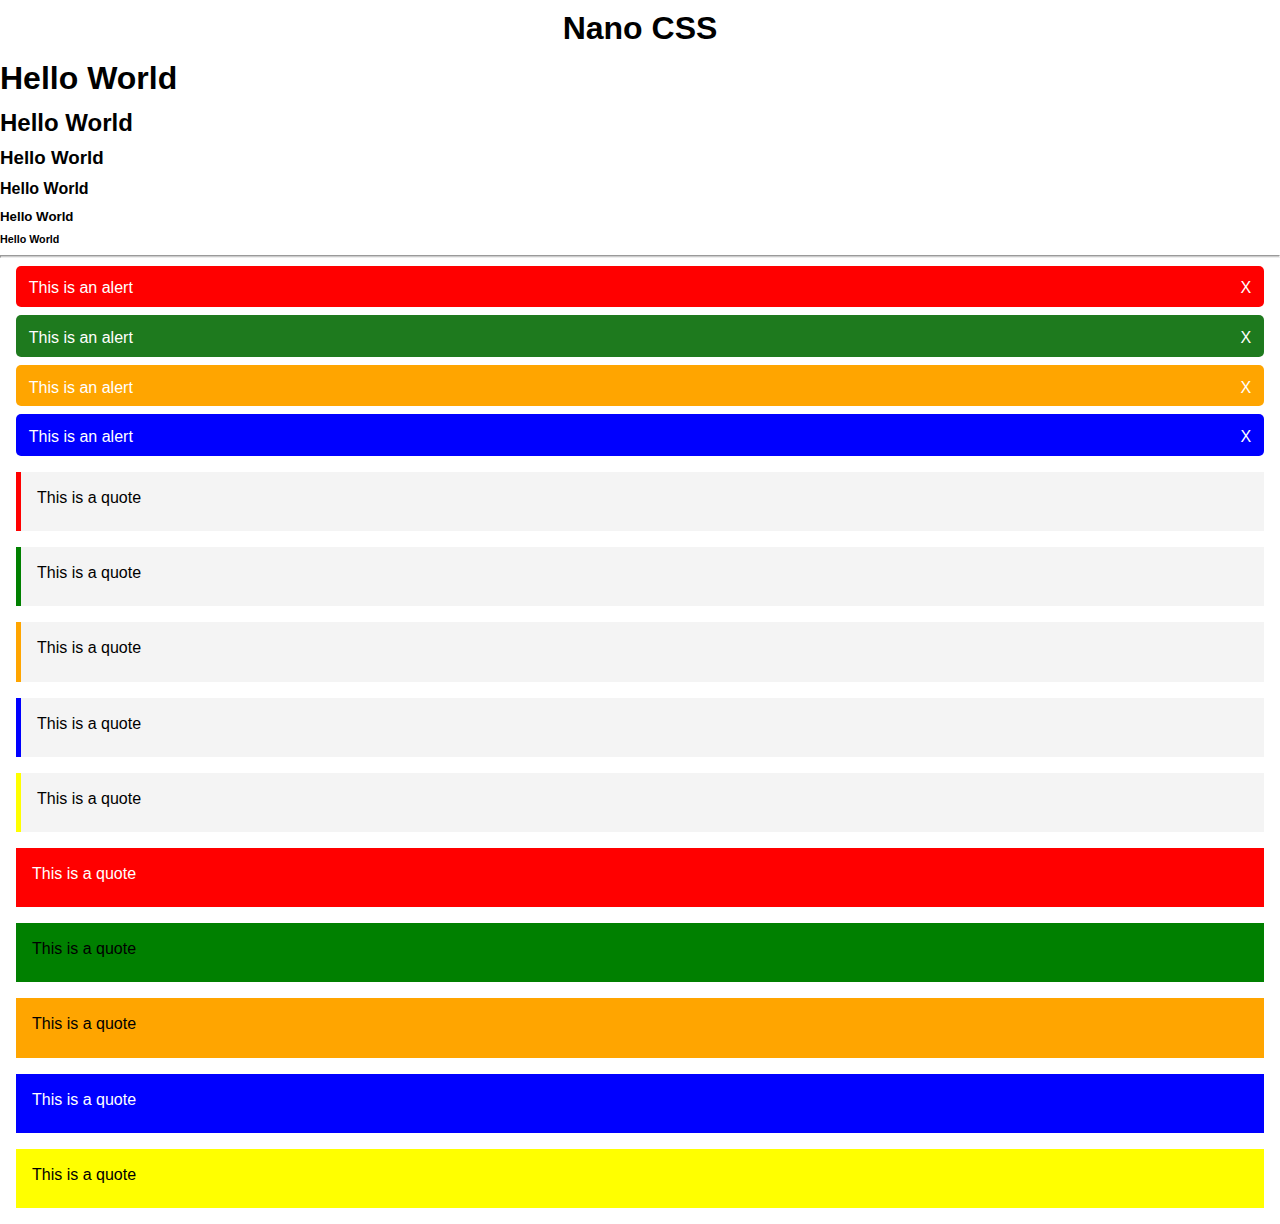
<file: Prepare/Part 2/index.html>
<!DOCTYPE html>
<html lang="en">
  <head>
    <meta charset="UTF-8" />
    <meta name="viewport" content="width=device-width, initial-scale=1.0" />
    <meta http-equiv="X-UA-Compatible" content="ie=edge" />
    <link rel="stylesheet" href="./css/nano.css" />
    <title>Nano CSS - Part 1</title>
  </head>
  <body>
    <h1 class="text-center">Nano CSS</h1>
    <h1>Hello World</h1>
    <h2>Hello World</h2>
    <h3>Hello World</h3>
    <h4>Hello World</h4>
    <h5>Hello World</h5>
    <h6>Hello World</h6>
    <hr />
    <!-- Alerts -->
    <div class="alert alert-red">
      This is an alert <a class="alert-close-btn">X</a>
    </div>
    <div class="alert alert-green">
      This is an alert <a class="alert-close-btn">X</a>
    </div>
    <div class="alert alert-orange">
      This is an alert <a class="alert-close-btn">X</a>
    </div>
    <div class="alert alert-blue">
      This is an alert <a class="alert-close-btn">X</a>
    </div>

    <!-- Quotes -->
    <div class="quote quote-border-red">
      <p>This is a quote</p>
    </div>
    <div class="quote quote-border-green">
      <p>This is a quote</p>
    </div>
    <div class="quote quote-border-orange">
      <p>This is a quote</p>
    </div>
    <div class="quote quote-border-blue">
      <p>This is a quote</p>
    </div>
    <div class="quote quote-border-yellow">
      <p>This is a quote</p>
    </div>
    <!-- Quote with Background -->
    <div class="quote quote-background-red">
      <p>This is a quote</p>
    </div>
    <div class="quote quote-background-green">
      <p>This is a quote</p>
    </div>
    <div class="quote quote-background-orange">
      <p>This is a quote</p>
    </div>
    <div class="quote quote-background-blue">
      <p>This is a quote</p>
    </div>
    <div class="quote quote-background-yellow">
      <p>This is a quote</p>
    </div>
  </body>
</html>
</file>
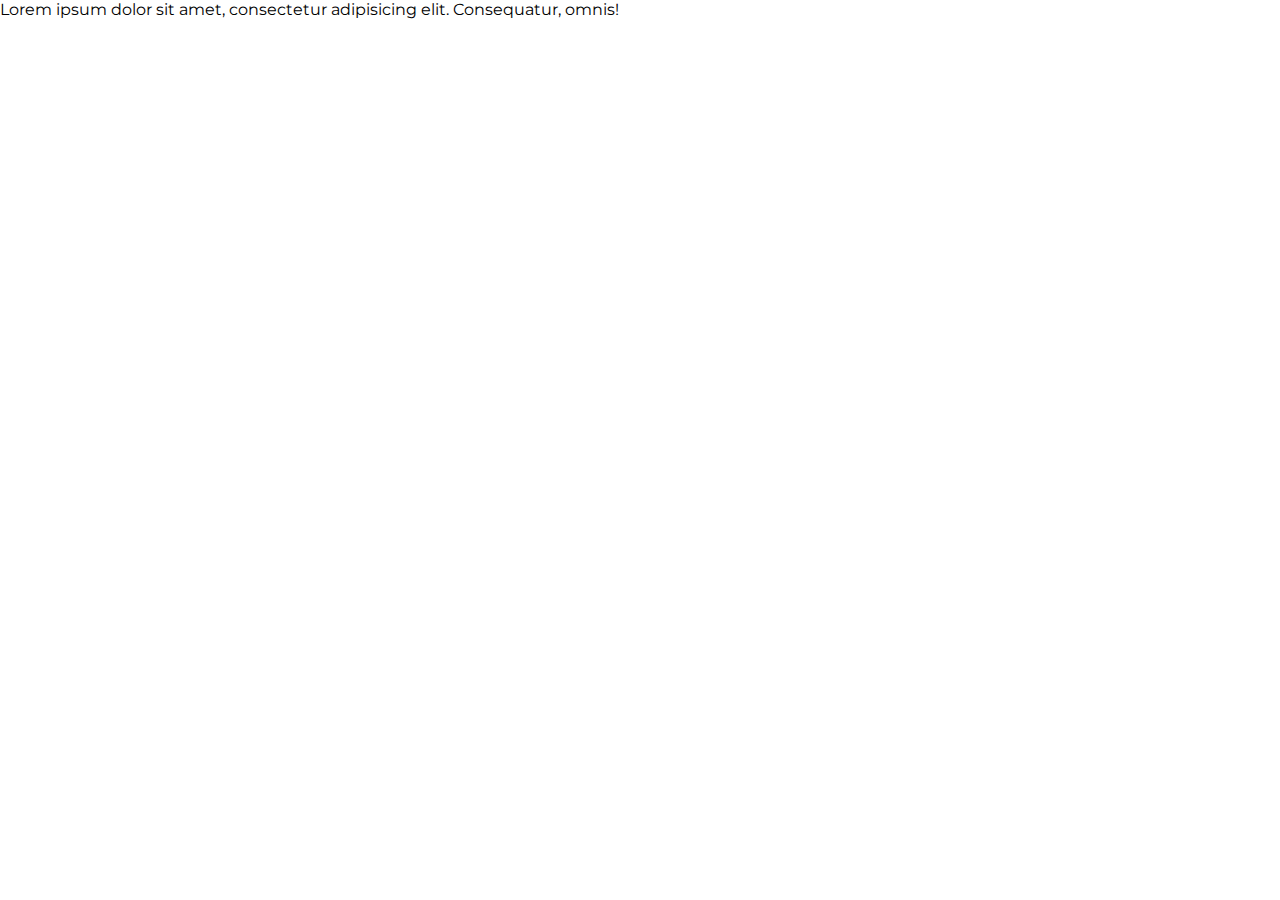
<file: Production/Part 1/index.html>
<!DOCTYPE html>
<html lang="en">
  <head>
    <meta charset="UTF-8" />
    <meta name="viewport" content="width=device-width, initial-scale=1.0" />
    <meta http-equiv="X-UA-Compatible" content="ie=edge" />
    <title>Nano CSS - Part 1 - Prod</title>
    <link rel="stylesheet" href="./css/nano.css" />
  </head>
  <body>
    <p class="font-montserrat">
      Lorem ipsum dolor sit amet, consectetur adipisicing elit. Consequatur,
      omnis!
    </p>
  </body>
</html>
</file>
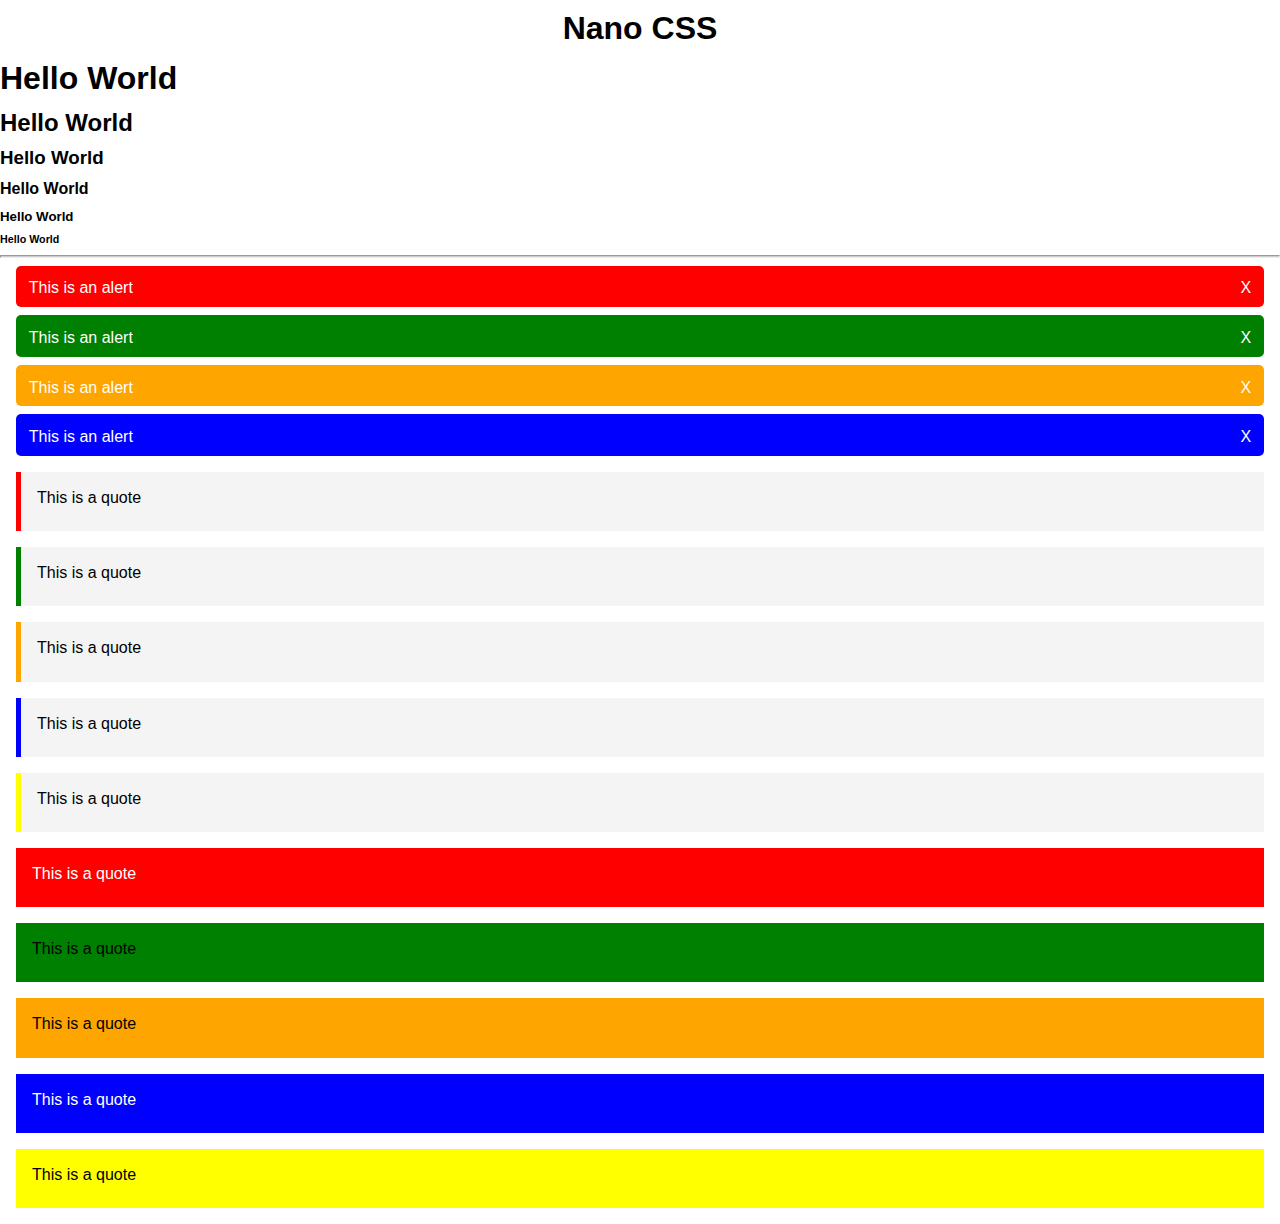
<file: Production/Part 2/index.html>
<!DOCTYPE html>
<html lang="en">
  <head>
    <meta charset="UTF-8" />
    <meta name="viewport" content="width=device-width, initial-scale=1.0" />
    <meta http-equiv="X-UA-Compatible" content="ie=edge" />
    <link rel="stylesheet" href="./nano.css" />
    <title>Nano CSS - Part 2</title>
  </head>
  <body>
    <h1 class="text-center">Nano CSS</h1>
    <h1>Hello World</h1>
    <h2>Hello World</h2>
    <h3>Hello World</h3>
    <h4>Hello World</h4>
    <h5>Hello World</h5>
    <h6>Hello World</h6>
    <hr />
    <!-- Alerts -->
    <div class="alert alert-red">
      This is an alert <a class="alert-close-btn">X</a>
    </div>
    <div class="alert alert-green">
      This is an alert <a class="alert-close-btn">X</a>
    </div>
    <div class="alert alert-orange">
      This is an alert <a class="alert-close-btn">X</a>
    </div>
    <div class="alert alert-blue">
      This is an alert <a class="alert-close-btn">X</a>
    </div>

    <!-- Quotes -->
    <div class="quote quote-border-red">
      <p>This is a quote</p>
    </div>
    <div class="quote quote-border-green">
      <p>This is a quote</p>
    </div>
    <div class="quote quote-border-orange">
      <p>This is a quote</p>
    </div>
    <div class="quote quote-border-blue">
      <p>This is a quote</p>
    </div>
    <div class="quote quote-border-yellow">
      <p>This is a quote</p>
    </div>
    <!-- Quote with Background -->
    <div class="quote quote-background-red">
      <p>This is a quote</p>
    </div>
    <div class="quote quote-background-green">
      <p>This is a quote</p>
    </div>
    <div class="quote quote-background-orange">
      <p>This is a quote</p>
    </div>
    <div class="quote quote-background-blue">
      <p>This is a quote</p>
    </div>
    <div class="quote quote-background-yellow">
      <p>This is a quote</p>
    </div>
  </body>
</html>
</file>
<file: Prepare/Part 2/css/nano.css>
/* Font Import */
@import url("https://fonts.googleapis.com/css?family=Abel|Anton|Cabin|Dancing+Script|Indie+Flower|Lacquer|Lato|Lobster|Long+Cang|Lora|Ma+Shan+Zheng|Montserrat|Muli|Open+Sans|Oswald|Pacifico|Raleway|Roboto&display=swap");

/* General Reset */
* {
  margin: 0;
  padding: 0;
}

/* Body Base */
body {
  font-family: sans-serif;
  background: #fff;
  font-size: 1rem;
  line-height: 1.3;
}

/* Font Classes */
.font-abel {
  font-family: "Abel", sans-serif;
}

.font-anton {
  font-family: "anton", sans-serif;
}

.font-cabin {
  font-family: "cabin", sans-serif;
}

.font-dancing {
  font-family: "Dancing Script", cursive;
}

.font-indie {
  font-family: "Indie Flower", cursive;
}

.font-lacquer {
  font-family: "Lacquer", sans-serif;
}

.font-lato {
  font-family: "Lato", sans-serif;
}

.font-lobster {
  font-family: "Lobster", cursive;
}
.font-long {
  font-family: "Long Cang", cursive;
}

.font-lora {
  font-family: "Lora", serif;
}

.font-ma {
  font-family: "Ma Shan Zheng", cursive;
}

.font-montserrat {
  font-family: "Montserrat", sans-serif;
}

.font-muli {
  font-family: "Muli", sans-serif;
}

.font-open {
  font-family: "Open Sans", sans-serif;
}

.font-oswald {
  font-family: "Oswald", sans-serif;
}

.font-pacifico {
  font-family: "Pacifico", cursive;
}

.font-raleway {
  font-family: "Raleway", sans-serif;
}

.font-roboto {
  font-family: "Roboto", sans-serif;
}

/* Headings */
h1,
h2,
h3,
h4,
h5,
h6 {
  margin: 0.5rem 0;
  display: block;
}

/* Paragraph */
p {
  margin-bottom: 0.4rem;
  display: block;
}

/* PADDING */
/* Padding Around */
.p-1 {
  padding: 1rem;
}

.p-2 {
  padding: 2rem;
}

.p-3 {
  padding: 3rem;
}

.p-4 {
  padding: 4rem;
}

/* Padding Top */
.pt-1 {
  padding-top: 1rem;
}

.pt-2 {
  padding-top: 2rem;
}

.pt-3 {
  padding-top: 3rem;
}

.pt-4 {
  padding-top: 4rem;
}

/* Padding Bottom */
.pb-1 {
  padding-bottom: 1rem;
}

.pb-2 {
  padding-bottom: 2rem;
}

.pb-3 {
  padding-bottom: 3rem;
}

.pb-4 {
  padding-bottom: 4rem;
}

/* Padding Left */
.pl-1 {
  padding-left: 1rem;
}

.pl-2 {
  padding-left: 2rem;
}

.pl-3 {
  padding-left: 3rem;
}

.pl-4 {
  padding-left: 4rem;
}

/* Padding Right */
.pr-1 {
  padding-right: 1rem;
}

.pr-2 {
  padding-right: 2rem;
}

.pr-3 {
  padding-right: 3rem;
}

.pr-4 {
  padding-right: 4rem;
}

/* Padding Y */
.py-1 {
  padding: 1rem 0;
}

.py-2 {
  padding-bottom: 2rem 0;
}

.py-3 {
  padding-bottom: 3rem 0;
}

.py-4 {
  padding-bottom: 4rem 0;
}

/* Padding X */
.px-1 {
  padding: 0 1rem;
}

.px-2 {
  padding-bottom: 0 2rem;
}

.px-3 {
  padding-bottom: 0 3rem;
}

.px-4 {
  padding-bottom: 0 4rem;
}

/* Margin Classes */
/* margin Around */
.m-1 {
  margin: 1rem;
}

.m-2 {
  margin: 2rem;
}

.m-3 {
  margin: 3rem;
}

.m-4 {
  margin: 4rem;
}

/* margin Top */
.mt-1 {
  margin-top: 1rem;
}

.mt-2 {
  margin-top: 2rem;
}

.mt-3 {
  margin-top: 3rem;
}

.mt-4 {
  margin-top: 4rem;
}

/* margin Bottom */
.mb-1 {
  margin-bottom: 1rem;
}

.mb-2 {
  margin-bottom: 2rem;
}

.mb-3 {
  margin-bottom: 3rem;
}

.mb-4 {
  margin-bottom: 4rem;
}

/* margin Left */
.ml-1 {
  margin-left: 1rem;
}

.ml-2 {
  margin-left: 2rem;
}

.ml-3 {
  margin-left: 3rem;
}

.ml-4 {
  margin-left: 4rem;
}

/* margin Right */
.mr-1 {
  margin-right: 1rem;
}

.mr-2 {
  margin-right: 2rem;
}

.mr-3 {
  margin-right: 3rem;
}

.mr-4 {
  margin-right: 4rem;
}

/* margin Y */
.my-1 {
  margin: 1rem 0;
}

.my-2 {
  margin-bottom: 2rem 0;
}

.my-3 {
  margin-bottom: 3rem 0;
}

.my-4 {
  margin-bottom: 4rem 0;
}

/* margin X */
.px-1 {
  margin: 0 1rem;
}

.px-2 {
  margin-bottom: 0 2rem;
}

.px-3 {
  margin-bottom: 0 3rem;
}

.px-4 {
  margin-bottom: 0 4rem;
}

/* Alignment Classes */
.text-left {
  text-align: left;
}

.text-center {
  text-align: center;
}

.text-right {
  text-align: right;
}

.text-justify {
  text-align: justify;
}

/* HR */
hr {
  height: 1px;
  background: #ccc;
}

/* Alerts */
.alert {
  height: 1rem;
  color: white;
  margin: 0.5rem 1rem;
  padding: 0.8rem;
  border-radius: 5px;
}

.alert-green {
  background: rgb(30, 122, 30);
}

.alert-red {
  background: red;
}

.alert-orange {
  background: orange;
}

.alert-blue {
  background: blue;
}

.alert-close-btn {
  float: right;
  cursor: pointer;
}

/* Quotes */
.quote {
  background: #f4f4f4;
  margin: 1rem;
  padding: 1rem;
  border: none;
}

.quote-border-red {
  border-left: 5px solid red;
}
.quote-border-green {
  border-left: 5px solid green;
}
.quote-border-yellow {
  border-left: 5px solid yellow;
}
.quote-border-blue {
  border-left: 5px solid blue;
}
.quote-border-orange {
  border-left: 5px solid orange;
}

.quote-background-red {
  background: red;
  color: white;
}
.quote-background-green {
  background: green;
}
.quote-background-yellow {
  background: yellow;
}
.quote-background-blue {
  background: blue;
  color: white;
}
.quote-background-orange {
  background: orange;
}
</file>
<file: Production/Part 1/css/nano.css>
/* Font Import */
@import url("https://fonts.googleapis.com/css?family=Abel|Anton|Cabin|Dancing+Script|Indie+Flower|Lacquer|Lato|Lobster|Long+Cang|Lora|Ma+Shan+Zheng|Montserrat|Muli|Open+Sans|Oswald|Pacifico|Raleway|Roboto&display=swap");

/* General Reset */
* {
  margin: 0;
  padding: 0;
}

/* Body Base */
body {
  font-family: sans-serif;
  background: #fff;
  font-family: 1rem;
  line-height: 1.3;
}

/* Font Classes */
.font-abel {
  font-family: "Abel", sans-serif;
}

.font-anton {
  font-family: "anton", sans-serif;
}

.font-cabin {
  font-family: "cabin", sans-serif;
}

.font-dancing {
  font-family: "Dancing Script", cursive;
}

.font-indie {
  font-family: "Indie Flower", cursive;
}

.font-lacquer {
  font-family: "Lacquer", sans-serif;
}

.font-lato {
  font-family: "Lato", sans-serif;
}

.font-lobster {
  font-family: "Lobster", cursive;
}
.font-long {
  font-family: "Long Cang", cursive;
}

.font-lora {
  font-family: "Lora", serif;
}

.font-ma {
  font-family: "Ma Shan Zheng", cursive;
}

.font-montserrat {
  font-family: "Montserrat", sans-serif;
}

.font-muli {
  font-family: "Muli", sans-serif;
}

.font-open {
  font-family: "Open Sans", sans-serif;
}

.font-oswald {
  font-family: "Oswald", sans-serif;
}

.font-pacifico {
  font-family: "Pacifico", cursive;
}

.font-raleway {
  font-family: "Raleway", sans-serif;
}

.font-roboto {
  font-family: "Roboto", sans-serif;
}

/* Headings */
h1,
h2,
h3,
h4,
h5,
h6 {
  margin: 0.5rem 0;
  display: block;
}

/* Paragraph */
p {
  margin-bottom: 0.4rem;
  display: block;
}

/* PADDING */
/* Padding Around */
.p-1 {
  padding: 1rem;
}

.p-2 {
  padding: 2rem;
}

.p-3 {
  padding: 3rem;
}

.p-4 {
  padding: 4rem;
}

/* Padding Top */
.pt-1 {
  padding-top: 1rem;
}

.pt-2 {
  padding-top: 2rem;
}

.pt-3 {
  padding-top: 3rem;
}

.pt-4 {
  padding-top: 4rem;
}

/* Padding Bottom */
.pb-1 {
  padding-bottom: 1rem;
}

.pb-2 {
  padding-bottom: 2rem;
}

.pb-3 {
  padding-bottom: 3rem;
}

.pb-4 {
  padding-bottom: 4rem;
}

/* Padding Left */
.pl-1 {
  padding-left: 1rem;
}

.pl-2 {
  padding-left: 2rem;
}

.pl-3 {
  padding-left: 3rem;
}

.pl-4 {
  padding-left: 4rem;
}

/* Padding Right */
.pr-1 {
  padding-right: 1rem;
}

.pr-2 {
  padding-right: 2rem;
}

.pr-3 {
  padding-right: 3rem;
}

.pr-4 {
  padding-right: 4rem;
}

/* Padding Y */
.py-1 {
  padding: 1rem 0;
}

.py-2 {
  padding-bottom: 2rem 0;
}

.py-3 {
  padding-bottom: 3rem 0;
}

.py-4 {
  padding-bottom: 4rem 0;
}

/* Padding X */
.px-1 {
  padding: 0 1rem;
}

.px-2 {
  padding-bottom: 0 2rem;
}

.px-3 {
  padding-bottom: 0 3rem;
}

.px-4 {
  padding-bottom: 0 4rem;
}
</file>
<file: Production/Part 2/nano.css>
/* Font Import */
@import url("https://fonts.googleapis.com/css?family=Abel|Anton|Cabin|Dancing+Script|Indie+Flower|Lacquer|Lato|Lobster|Long+Cang|Lora|Ma+Shan+Zheng|Montserrat|Muli|Open+Sans|Oswald|Pacifico|Raleway|Roboto&display=swap");

/* General Reset */
* {
  margin: 0;
  padding: 0;
}

/* Body Base */
body {
  font-family: sans-serif;
  background: #fff;
  font-family: 1rem;
  line-height: 1.3;
}

/* Font Classes */
.font-abel {
  font-family: "Abel", sans-serif;
}

.font-anton {
  font-family: "anton", sans-serif;
}

.font-cabin {
  font-family: "cabin", sans-serif;
}

.font-dancing {
  font-family: "Dancing Script", cursive;
}

.font-indie {
  font-family: "Indie Flower", cursive;
}

.font-lacquer {
  font-family: "Lacquer", sans-serif;
}

.font-lato {
  font-family: "Lato", sans-serif;
}

.font-lobster {
  font-family: "Lobster", cursive;
}
.font-long {
  font-family: "Long Cang", cursive;
}

.font-lora {
  font-family: "Lora", serif;
}

.font-ma {
  font-family: "Ma Shan Zheng", cursive;
}

.font-montserrat {
  font-family: "Montserrat", sans-serif;
}

.font-muli {
  font-family: "Muli", sans-serif;
}

.font-open {
  font-family: "Open Sans", sans-serif;
}

.font-oswald {
  font-family: "Oswald", sans-serif;
}

.font-pacifico {
  font-family: "Pacifico", cursive;
}

.font-raleway {
  font-family: "Raleway", sans-serif;
}

.font-roboto {
  font-family: "Roboto", sans-serif;
}

/* Headings */
h1,
h2,
h3,
h4,
h5,
h6 {
  margin: 0.5rem 0;
  display: block;
}

/* Paragraph */
p {
  margin-bottom: 0.4rem;
  display: block;
}

/* PADDING */
/* Padding Around */
.p-1 {
  padding: 1rem;
}

.p-2 {
  padding: 2rem;
}

.p-3 {
  padding: 3rem;
}

.p-4 {
  padding: 4rem;
}

/* Padding Top */
.pt-1 {
  padding-top: 1rem;
}

.pt-2 {
  padding-top: 2rem;
}

.pt-3 {
  padding-top: 3rem;
}

.pt-4 {
  padding-top: 4rem;
}

/* Padding Bottom */
.pb-1 {
  padding-bottom: 1rem;
}

.pb-2 {
  padding-bottom: 2rem;
}

.pb-3 {
  padding-bottom: 3rem;
}

.pb-4 {
  padding-bottom: 4rem;
}

/* Padding Left */
.pl-1 {
  padding-left: 1rem;
}

.pl-2 {
  padding-left: 2rem;
}

.pl-3 {
  padding-left: 3rem;
}

.pl-4 {
  padding-left: 4rem;
}

/* Padding Right */
.pr-1 {
  padding-right: 1rem;
}

.pr-2 {
  padding-right: 2rem;
}

.pr-3 {
  padding-right: 3rem;
}

.pr-4 {
  padding-right: 4rem;
}

/* Padding Y */
.py-1 {
  padding: 1rem 0;
}

.py-2 {
  padding-bottom: 2rem 0;
}

.py-3 {
  padding-bottom: 3rem 0;
}

.py-4 {
  padding-bottom: 4rem 0;
}

/* Padding X */
.px-1 {
  padding: 0 1rem;
}

.px-2 {
  padding-bottom: 0 2rem;
}

.px-3 {
  padding-bottom: 0 3rem;
}

.px-4 {
  padding-bottom: 0 4rem;
}

/* - ---- Margin Classes  ---------------------------- */
/* margin Around */
.m-1 {
  margin: 1rem;
}

.m-2 {
  margin: 2rem;
}

.m-3 {
  margin: 3rem;
}

.m-4 {
  margin: 4rem;
}

/* margin Top */
.mt-1 {
  margin-top: 1rem;
}

.mt-2 {
  margin-top: 2rem;
}

.mt-3 {
  margin-top: 3rem;
}

.mt-4 {
  margin-top: 4rem;
}

/* margin Bottom */
.mb-1 {
  margin-bottom: 1rem;
}

.mb-2 {
  margin-bottom: 2rem;
}

.mb-3 {
  margin-bottom: 3rem;
}

.mb-4 {
  margin-bottom: 4rem;
}

/* margin Left */
.ml-1 {
  margin-left: 1rem;
}

.ml-2 {
  margin-left: 2rem;
}

.ml-3 {
  margin-left: 3rem;
}

.ml-4 {
  margin-left: 4rem;
}

/* margin Right */
.mr-1 {
  margin-right: 1rem;
}

.mr-2 {
  margin-right: 2rem;
}

.mr-3 {
  margin-right: 3rem;
}

.mr-4 {
  margin-right: 4rem;
}

/* margin Y */
.my-1 {
  margin: 1rem 0;
}

.my-2 {
  margin-bottom: 2rem 0;
}

.my-3 {
  margin-bottom: 3rem 0;
}

.my-4 {
  margin-bottom: 4rem 0;
}

/* margin X */
.mx-1 {
  margin: 0 1rem;
}

.mx-2 {
  margin-bottom: 0 2rem;
}

.mx-3 {
  margin-bottom: 0 3rem;
}

.mx-4 {
  margin-bottom: 0 4rem;
}

/* Alignment Classes */
.text-left {
  text-align: left;
}

.text-center {
  text-align: center;
}

.text-right {
  text-align: right;
}

.text-justify {
  text-align: justify;
}

/* HR */

hr {
  height: 1px;
  background: #ccc;
}

/* Alerts */
.alert {
  height: 1rem;
  margin: 0.5rem 1rem;
  color: white;
  padding: 0.8rem;
  border-radius: 5px;
}

.alert-red {
  background: red;
}

.alert-green {
  background: green;
}

.alert-orange {
  background: orange;
}

.alert-blue {
  background: blue;
}

.alert-close-btn {
  float: right;
  cursor: pointer;
}

/* Quotes */
.quote {
  background: #f4f4f4;
  margin: 1rem;
  padding: 1rem;
  border: none;
}

.quote-border-red {
  border-left: 5px solid red;
}
.quote-border-green {
  border-left: 5px solid green;
}
.quote-border-yellow {
  border-left: 5px solid yellow;
}
.quote-border-blue {
  border-left: 5px solid blue;
}
.quote-border-orange {
  border-left: 5px solid orange;
}

.quote-background-red {
  background: red;
  color: white;
}
.quote-background-green {
  background: green;
}
.quote-background-yellow {
  background: yellow;
}
.quote-background-blue {
  background: blue;
  color: white;
}
.quote-background-orange {
  background: orange;
}
</file>
